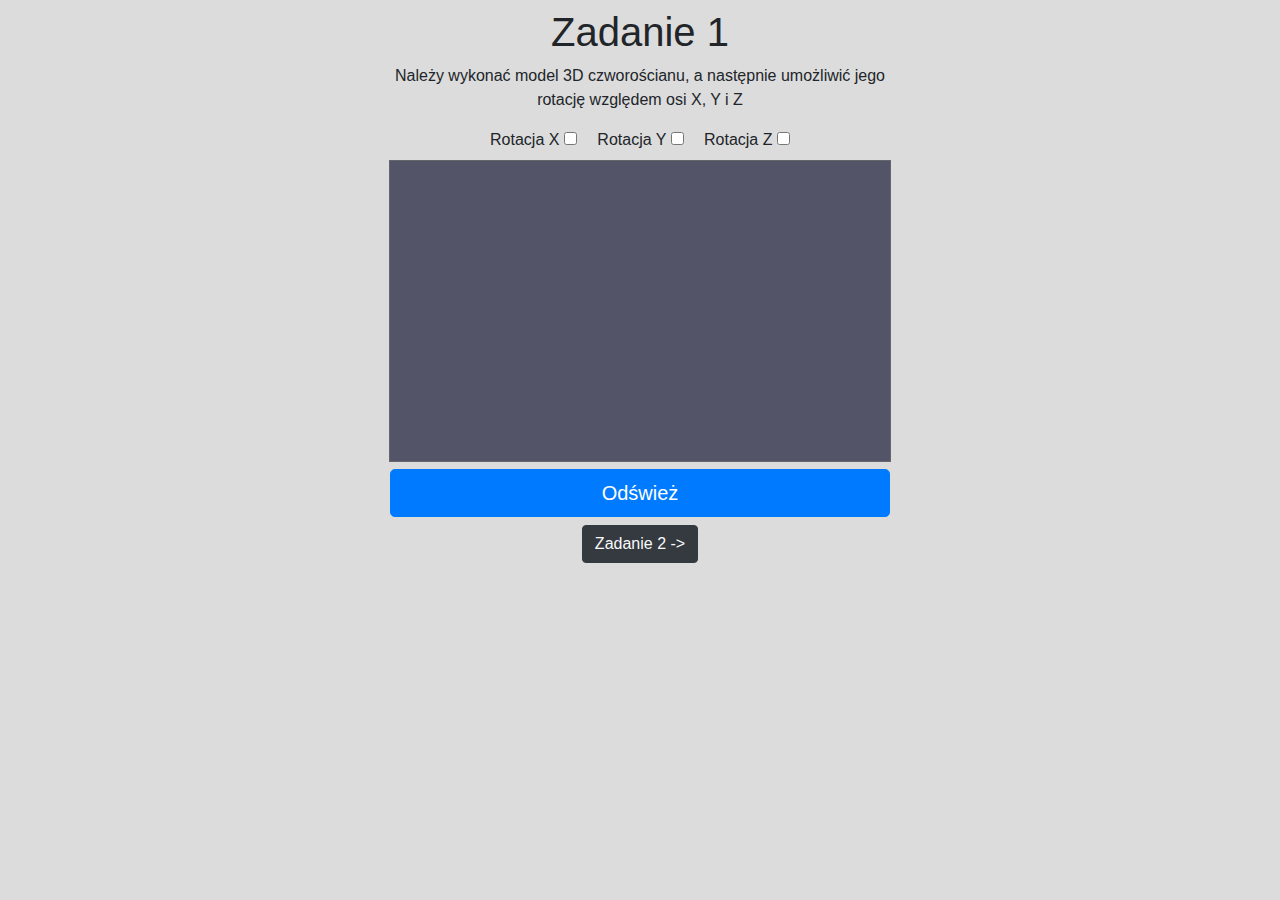
<file: index.html>
<!doctype html>
<html lang="pl">
<head>
    <!-- Required meta tags -->
    <meta charset="utf-8">
    <meta name="viewport" content="width=device-width, initial-scale=1, shrink-to-fit=no">

    <!-- Bootstrap CSS -->
    <link rel="stylesheet" href="https://stackpath.bootstrapcdn.com/bootstrap/4.3.1/css/bootstrap.min.css"
          integrity="sha384-ggOyR0iXCbMQv3Xipma34MD+dH/1fQ784/j6cY/iJTQUOhcWr7x9JvoRxT2MZw1T" crossorigin="anonymous">
    <link rel="stylesheet" href="css/style.css">
    <title>WebGL</title>
</head>
<body>

<div class="container mt-2 justify-content-center">
    <div class="m-1" align="center">
        <h1>Zadanie 1</h1>
        <p style="width: 500px">Należy wykonać model 3D czworościanu, a następnie umożliwić jego rotację względem osi X,
            Y i Z</p>

        <form class="rotationCheckboxes">

            <label class="mx-2">Rotacja X
                <input type="checkbox" id="rotateX">
            </label>
            <label class="mx-2">Rotacja Y
                <input type="checkbox" id="rotateY">
            </label>
            <label class="mx-2">Rotacja Z
                <input type="checkbox" id="rotateZ">
            </label>
        </form>
        <canvas id="glcanvas" width="500" height="300">Brak wsparcia dla elementu HTML canvas.</canvas>
        <script src="js/exerciseOne/matrix.js"></script>
        <script src="js/exerciseOne/main.js"></script>
        <br/>
        <input class="btn btn-primary btn-lg btn-block" style="width: 500px" type="button" value="Odśwież"
               onclick="runWebGL()"/>
        <a class="btn btn-dark text-light mt-2" href="exerciseTwo.html"> Zadanie 2 -></a>
    </div>

</div>


<!-- Optional JavaScript -->
<!-- jQuery first, then Popper.js, then Bootstrap JS -->
<script src="https://code.jquery.com/jquery-3.3.1.slim.min.js"
        integrity="sha384-q8i/X+965DzO0rT7abK41JStQIAqVgRVzpbzo5smXKp4YfRvH+8abtTE1Pi6jizo"
        crossorigin="anonymous"></script>
<script src="https://cdnjs.cloudflare.com/ajax/libs/popper.js/1.14.7/umd/popper.min.js"
        integrity="sha384-UO2eT0CpHqdSJQ6hJty5KVphtPhzWj9WO1clHTMGa3JDZwrnQq4sF86dIHNDz0W1"
        crossorigin="anonymous"></script>
<script src="https://stackpath.bootstrapcdn.com/bootstrap/4.3.1/js/bootstrap.min.js"
        integrity="sha384-JjSmVgyd0p3pXB1rRibZUAYoIIy6OrQ6VrjIEaFf/nJGzIxFDsf4x0xIM+B07jRM"
        crossorigin="anonymous"></script>
</body>
</html>


<!-- <!DOCTYPE html>

<html>

<head>

    <title>WebGL</title>

    <link rel="stylesheet" href="css/style.css">

</head>

<body>
    <h1>Zadanie 1</h1>
    <p>Należy wykonać model 3D czworościanu, a następnie umożliwić jego rotację względem osi X, Y i Z</p>
    <div>
        <form class="rotationCheckboxes">
            <input type="checkbox" id="rotateX"> Rotacja X&nbsp;&nbsp;&nbsp;
            <input type="checkbox" id="rotateY"> Rotacja Y&nbsp;&nbsp;&nbsp;
            <input type="checkbox" id="rotateZ"> Rotacja Z
        </form>
        <canvas id="glcanvas" width="500" height="300">Brak wsparcia dla elementu HTML canvas.</canvas>
        <script src="js/matrix2.js"></script>
        <script src="js/main2.js"></script>
        <br />
        <input type="button" value="Odśwież" onclick="runWebGL()" />
    </div>
</body>
</html> -->
</file>
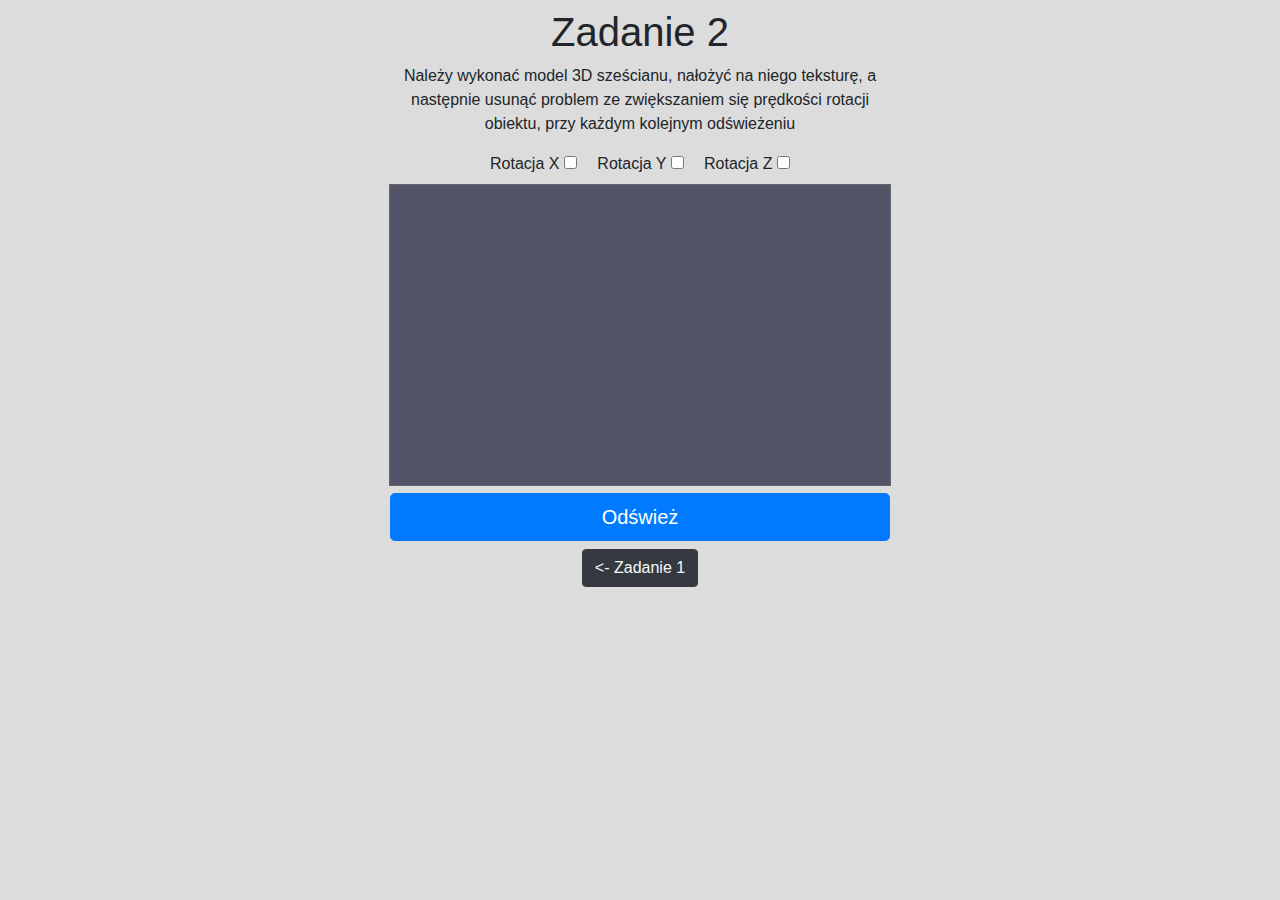
<file: exerciseTwo.html>
<!doctype html>
<html lang="pl">
<head>
    <!-- Required meta tags -->
    <meta charset="utf-8">
    <meta name="viewport" content="width=device-width, initial-scale=1, shrink-to-fit=no">

    <!-- Bootstrap CSS -->
    <link rel="stylesheet" href="https://stackpath.bootstrapcdn.com/bootstrap/4.3.1/css/bootstrap.min.css"
          integrity="sha384-ggOyR0iXCbMQv3Xipma34MD+dH/1fQ784/j6cY/iJTQUOhcWr7x9JvoRxT2MZw1T" crossorigin="anonymous">
    <link rel="stylesheet" href="css/style.css">
    <title>WebGL</title>
</head>
<body>

<div class="container mt-2 justify-content-center">
    <div class="m-1" align="center">
        <h1>Zadanie 2</h1>
        <p style="width: 500px">Należy wykonać model 3D sześcianu, nałożyć na niego teksturę, a następnie usunąć problem
            ze zwiększaniem się prędkości rotacji obiektu, przy każdym kolejnym odświeżeniu</p>

        <form class="rotationCheckboxes">

            <label class="mx-2">Rotacja X
                <input type="checkbox" id="rotateX">
            </label>
            <label class="mx-2">Rotacja Y
                <input type="checkbox" id="rotateY">
            </label>
            <label class="mx-2">Rotacja Z
                <input type="checkbox" id="rotateZ">
            </label>
        </form>
        <canvas id="glcanvas" width="500" height="300">Brak wsparcia dla elementu HTML canvas.</canvas>
        <script src="js/exerciseTwo/matrix2.js"></script>
        <script src="js/exerciseTwo/main2.js"></script>
        <input class="btn btn-primary btn-lg btn-block" style="width: 500px" type="button" value="Odśwież"
               onclick="runWebGL()"/>
        <a class="btn btn-dark text-light mt-2" href="index.html"><- Zadanie 1</a>
    </div>
</div>


<!-- Optional JavaScript -->
<!-- jQuery first, then Popper.js, then Bootstrap JS -->
<script src="https://code.jquery.com/jquery-3.3.1.slim.min.js"
        integrity="sha384-q8i/X+965DzO0rT7abK41JStQIAqVgRVzpbzo5smXKp4YfRvH+8abtTE1Pi6jizo"
        crossorigin="anonymous"></script>
<script src="https://cdnjs.cloudflare.com/ajax/libs/popper.js/1.14.7/umd/popper.min.js"
        integrity="sha384-UO2eT0CpHqdSJQ6hJty5KVphtPhzWj9WO1clHTMGa3JDZwrnQq4sF86dIHNDz0W1"
        crossorigin="anonymous"></script>
<script src="https://stackpath.bootstrapcdn.com/bootstrap/4.3.1/js/bootstrap.min.js"
        integrity="sha384-JjSmVgyd0p3pXB1rRibZUAYoIIy6OrQ6VrjIEaFf/nJGzIxFDsf4x0xIM+B07jRM"
        crossorigin="anonymous"></script>
</body>
</html>
</file>
<file: css/style.css>
canvas{
    border: 1px solid #66666D;
    background-color: #545469;
}
body{
    background-color: gainsboro;
}
</file>
